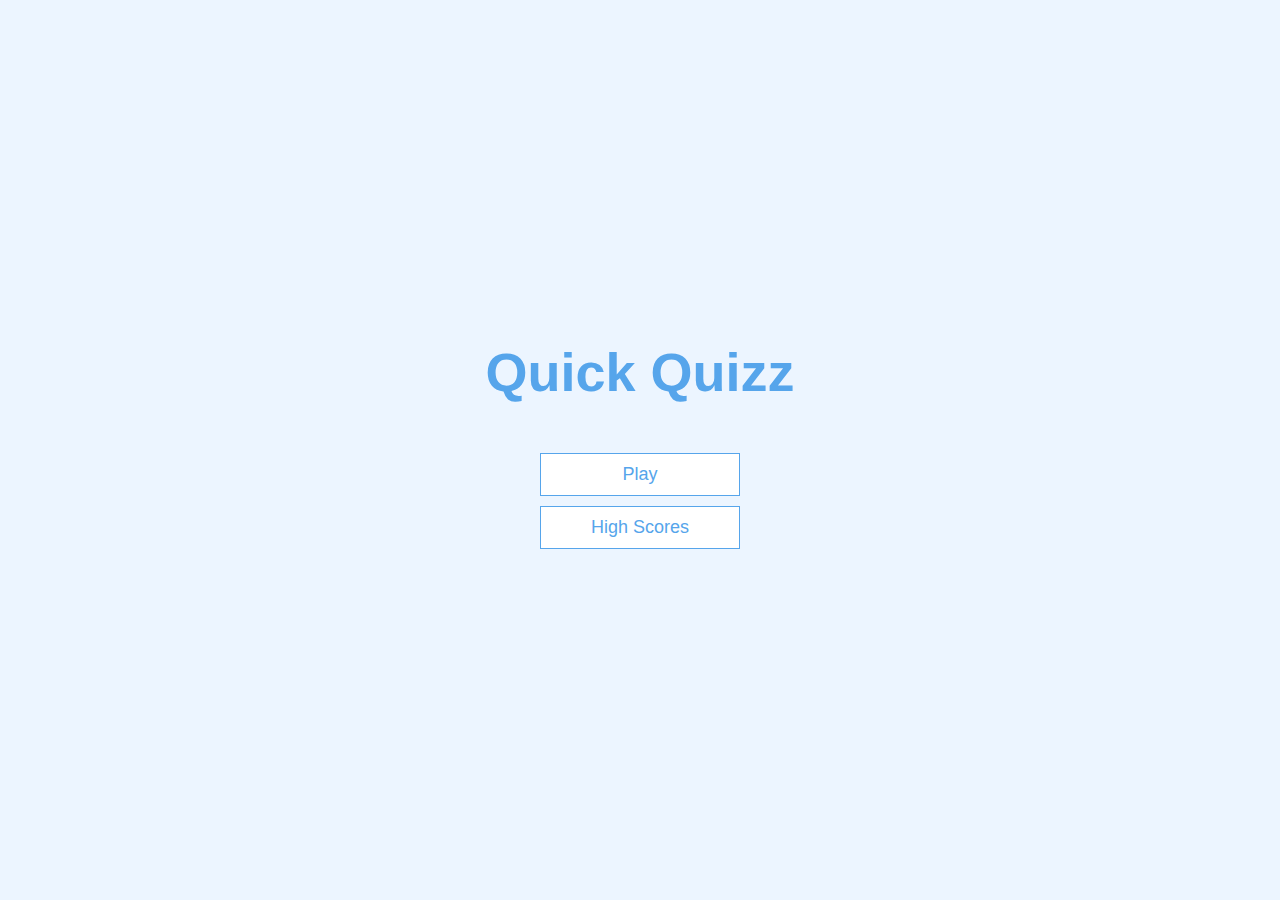
<file: index.html>
<!DOCTYPE html>
<html lang="en">
<head>
    <meta charset="UTF-8">
    <meta name="viewport" content="width=device-width, initial-scale=1.0">
    <meta http-equiv="X-UA-Compatible" content="ie=edge">
    <title>Quick Quizz</title>
    <link rel="stylesheet" type="text/css" href="app.css">
</head>
<body>
    <div class="container">
        <div id="home" class="flex-center flex-column">
            <h1>Quick Quizz</h1>
            <a class="btn" href="/game.html">Play</a>
            <a class="btn" href="/highscores.html">High Scores</a>
        </div>
    </div>
</body>
</html>
</file>
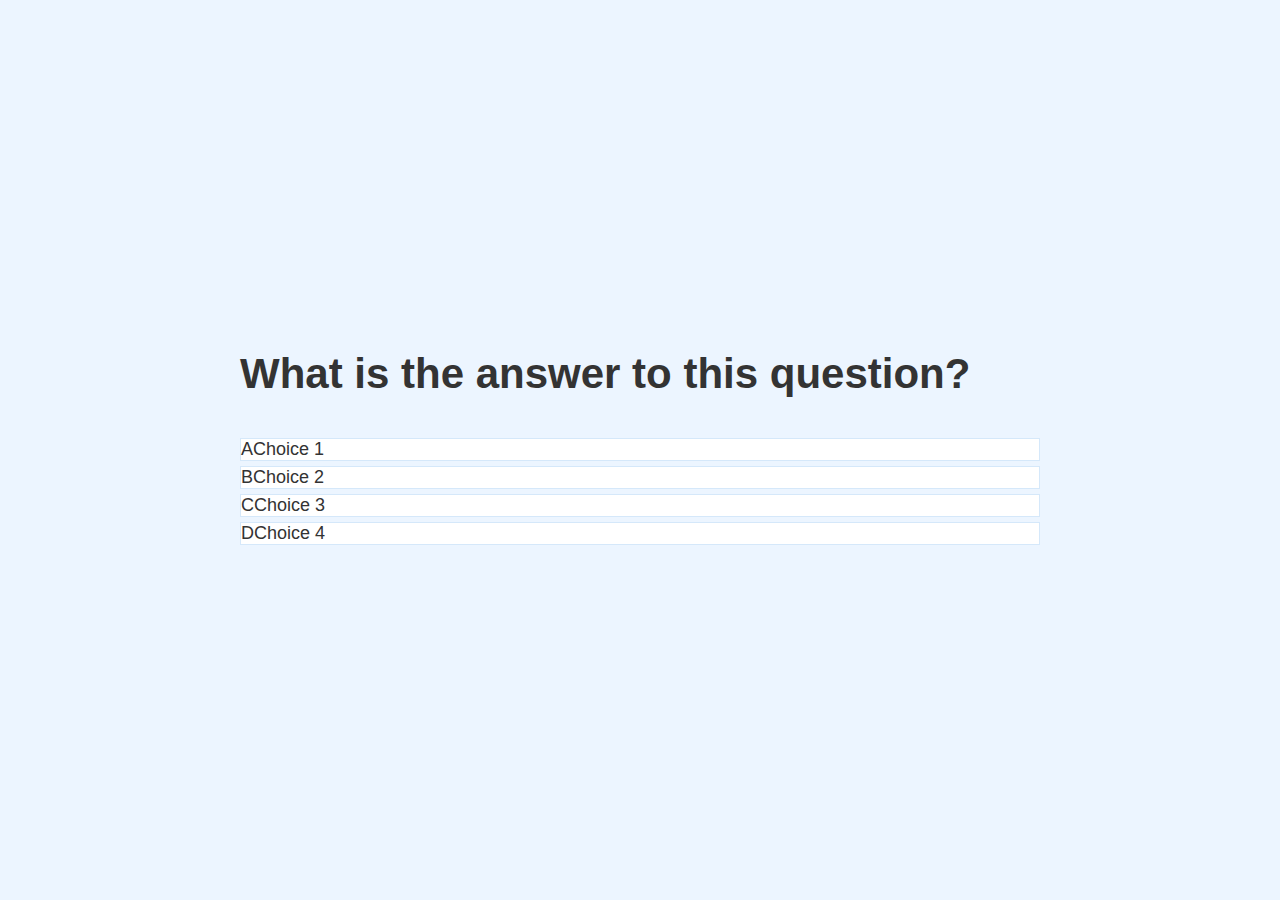
<file: game.html>
<!DOCTYPE html>
<html lang="en">
<head>
    <meta charset="UTF-8">
    <meta name="viewport" content="width=device-width, initial-scale=1.0">
    <title>Quick Quiz - PLAY</title>
    <link rel="stylesheet" href="app.css">
    <link rel="stylesheet" href="game.css">
</head>
<body>
    <div class="container">
        <div id="game" class="justify-center flex-column">
            <h2 id="question">What is the answer to this question?</h2>
            <div class="choice-container">
                 <p class="choice-prefix">A</p>
                 <div class="choice-text">Choice 1</div>
            </div>
            <div class="choice-container">
                 <p class="choice-prefix">B</p>
                 <div class="choice-text">Choice 2</div>
            </div>
            <div class="choice-container">
                 <p class="choice-prefix">C</p>
                 <div class="choice-text">Choice 3</div>
            </div>
            <div class="choice-container">
                 <p class="choice-prefix">D</p>
                 <div class="choice-text">Choice 4</div>
            </div>
        </div>
    </div>
</body>
</html>
</file>
<file: app.css>
:root {
    background-color: #ecf5ff;
    font-size:62.5%;
}
*{
    box-sizing: border-box;
    font-family: Arial, Helvetica, sans-serif;
    margin: 0;
    padding: 0;
    color: #333;
}

h1,
h2,
h3,
h4 {
    margin-bottom: 1rem;
}

h1 {
    font-size: 5.4rem;
    color: #56a5eb;
    margin-bottom: 5rem;
}

h1 > span {
    font-size: 2.4rem;
    font-weight: 500;
}

h2 {
    font-size: 4.2rem;
    margin-bottom: 4rem;
    font-weight: 700;
}

h3 {
    font-size: 2.8rem;
    font-weight: 500;
}

/* utilities */
.container {
    width: 100vw;
    height: 100vh;
    display: flex;
    justify-content: center;
    align-items: center;
    max-width: 80rem;
    margin: 0 auto;
}

.container > * {
    width: 100%;
}
.flex-column {
    display: flex;
    flex-direction: column;
}

.flex-center {
    justify-content: center;
    align-items: center;
}

.justify-center {
    justify-content: center;
}

.text-center {
    text-align: center;
}

.hidden {
    display: none;
}

/* BUTTONS */

.btn {
    font-size: 1.8rem;
    padding: 1rem;
    width: 20rem;
    text-align: center;
    border: 0.1rem solid #56a5eb;
    margin-bottom: 1rem;
    text-decoration: none;
    color: #56a5eb;
    background-color: white;
}

.btn:hover {
    cursor: pointer;
    box-shadow: 0 0.4rem 1.4rem 0 rgba(86, 185, 235, 0.5);
    transform: translateY(-0.1rem);
    transition: transform 150ms;
}

.btn[disabled] {
    cursor: not-allowed;
    box-shadow: none;
    transform: none;
}
</file>
<file: game.css>
.choice-container {
    display: flex;
    margin-bottom: 0.5rem;
    width: 100%;
    font-size: 1.8rem;
    border: 0.1rem solid rgb(86, 165, 235, 0.25);
    background-color: white;
}
</file>
